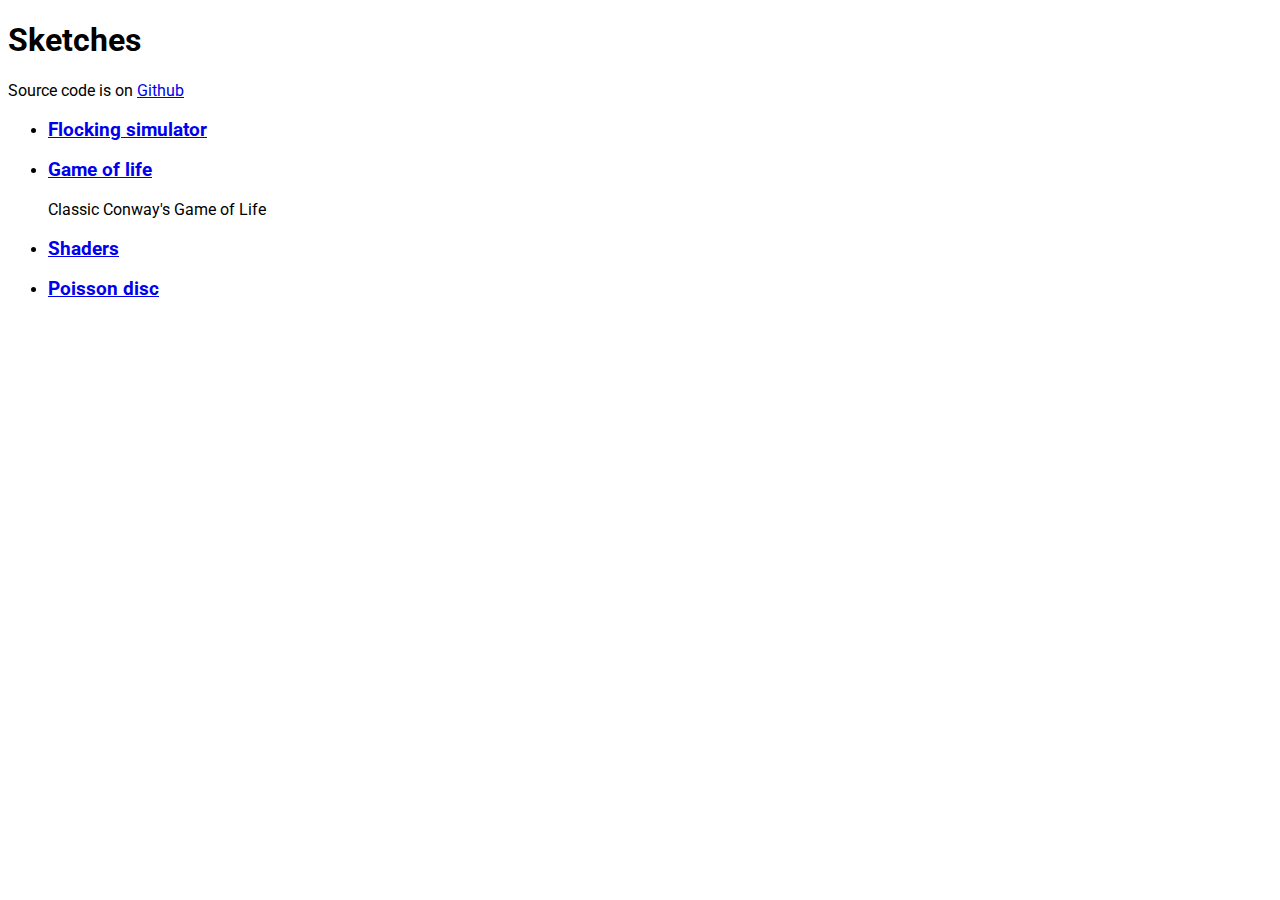
<file: index.html>
<!doctype html>
<html lang="en">
<head>
    <meta charset="UTF-8">
    <meta content="width=device-width, user-scalable=no, initial-scale=1.0, maximum-scale=1.0, minimum-scale=1.0"
          name="viewport">
    <meta content="ie=edge" http-equiv="X-UA-Compatible">
    <title>Document</title>
    <link href="https://fonts.googleapis.com/css2?family=Roboto&display=swap" rel="stylesheet">
    <link href="./css/main.css" rel="stylesheet" type="text/css">
</head>
<body>

<main>
    <h1 class="heading">Sketches</h1>

    Source code is on <a href="https://github.com/foxmk/p5js-sandbox">Github</a>

    <ul>
        <li class="sketch-item">
            <h3><a href="flocking/">Flocking simulator</a></h3>
        </li>
        <li class="sketch-item">
            <h3><a href="game-of-life/">Game of life</a></h3>

            <p>Classic Conway's Game of Life</p>
        </li>
        <li class="sketch-item">
            <h3><a href="shader/">Shaders</a></h3>
        </li>
        <li>
            <h3><a href="noise/">Poisson disc</a></h3>
        </li>
    </ul>
</main>

</body>
</html>
</file>
<file: css/main.css>
main {
    font-family: 'Roboto', sans-serif;
}
</file>
